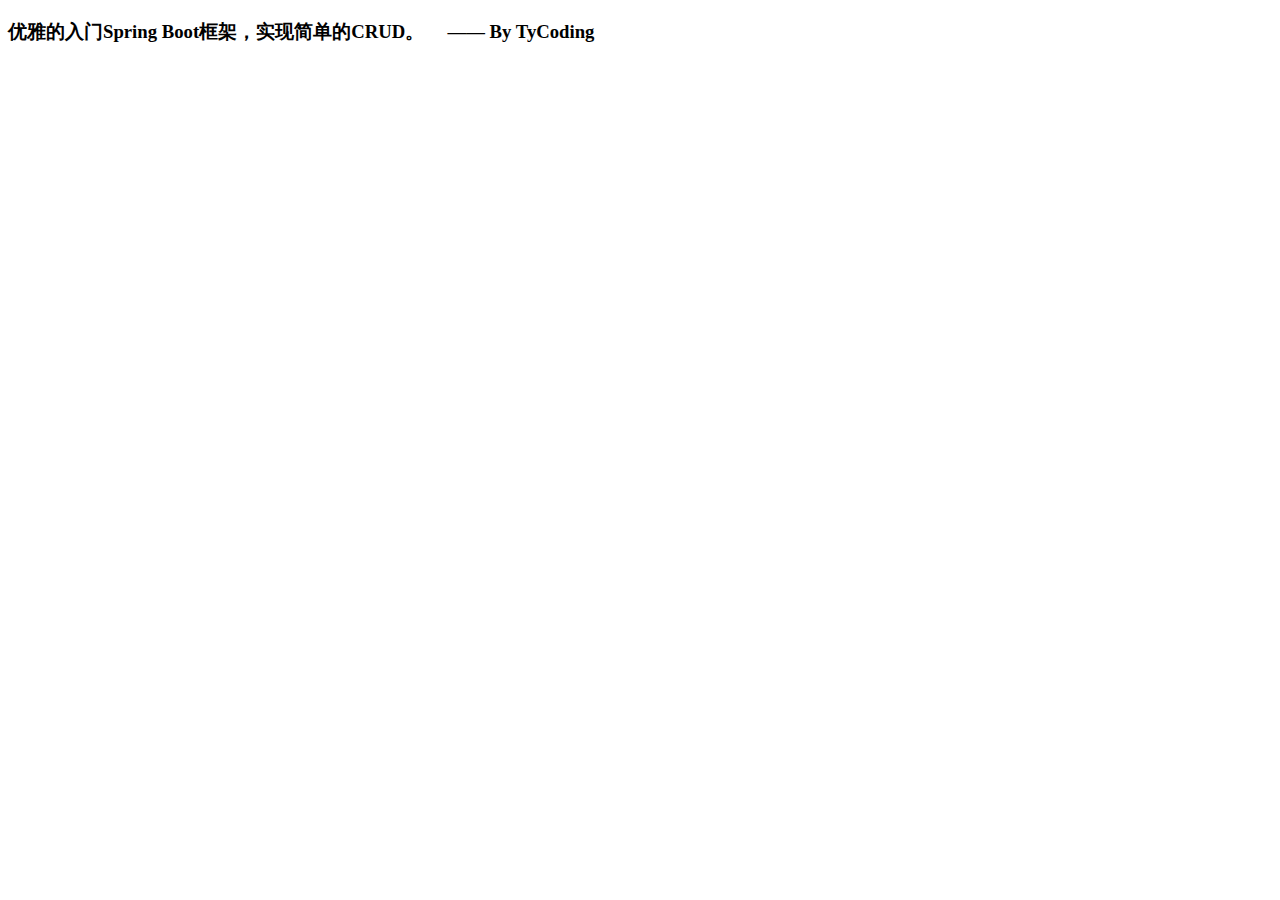
<file: src/main/resources/templates/home/index.html>
<!DOCTYPE html>
<html lang="en" xmlns:th="http://www.thymeleaf.org">
<head>
    <meta charset="UTF-8">
    <title>Title</title>
    <link rel="stylesheet" th:href="@{../../lib/element-ui/lib/theme-chalk/index.css}"/>
    <link rel="stylesheet" th:href="@{../../lib/font/css/font-awesome.min.css}"/>
    <link rel="stylesheet" th:href="@{../../css/index.css}"/>
</head>
<body>

<div id="app">
    <!-- header -->
    <el-menu th:replace="home/header :: header"></el-menu>

    <!-- main -->
    <div id="main">
        <el-row :gutter="20">
            <el-col :span="20" :offset="7">
                <el-container>
                    <div>
                        <h3>优雅的入门Spring Boot框架，实现简单的CRUD。&nbsp;&nbsp;&nbsp;&nbsp;&nbsp;&mdash;&mdash;&nbsp;By TyCoding</h3>
                    </div>
                </el-container>
            </el-col>
        </el-row>
    </div>

    <!-- footer -->
    <div th:replace="home/footer :: footer"></div>
</div>

</body>
<script type="text/javascript" th:src="@{../../lib/vue/vue.js}"></script>
<script type="text/javascript" th:src="@{../../lib/element-ui/lib/index.js}"></script>
<script type="text/javascript" th:src="@{../../lib/vue/vue-resource.js}"></script>
<script type="text/javascript" th:src="@{../../lib/vue/vuex.min.js}"></script>
<script type="text/javascript" th:src="@{../../store/store.js}"></script>
<script type="text/javascript" th:src="@{../../js/index.js}"></script>
</html>
</file>
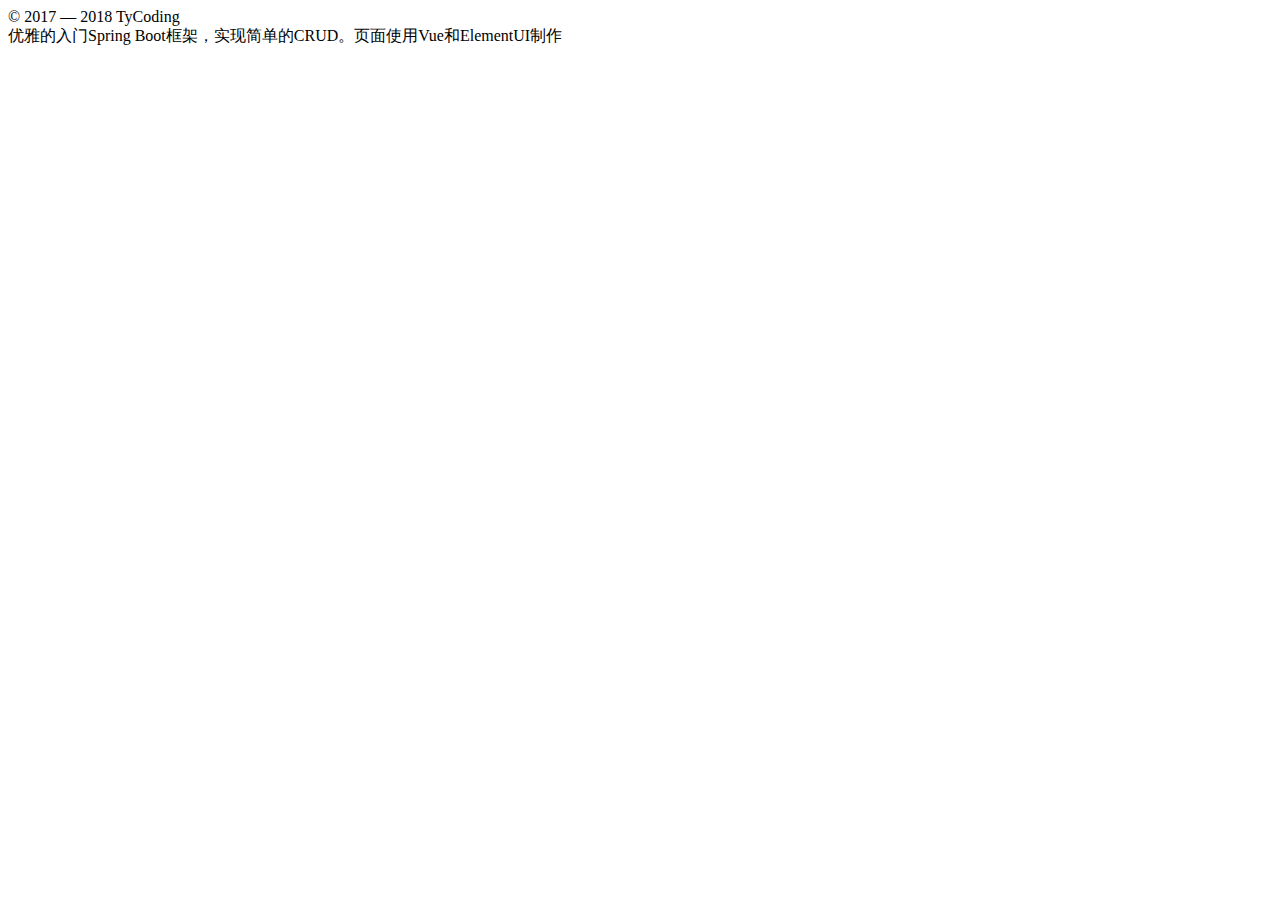
<file: src/main/resources/templates/home/footer.html>
<!DOCTYPE html>
<html lang="en" xmlns:th="http://www.thymeleaf.org">
<head>
    <meta charset="UTF-8">
    <title>Title</title>
</head>
<body>
<div th:fragment="footer" class="footer">
    <el-container>
        <el-footer>
            <el-row :gutter="20">
                <el-col :span="8" :offset="10">
                    <div class="footer-inner">
                        <div class="copyright">&copy; 2017 &mdash; <span itemprop="copyrightYear">2018</span>
                            <span class="with-love">
                                    <i class="fa fa-heartbeat"></i>
                                </span>
                            <span class="author" itemprop="copyrightHolder">TyCoding</span>
                        </div>
                        <label>优雅的入门Spring Boot框架，实现简单的CRUD。页面使用Vue和ElementUI制作</label>
                    </div>
                </el-col>
            </el-row>
        </el-footer>
    </el-container>
</div>
<!--
<div th:fragment="footer" class="footer">
    <nav class="text-center">
        <div class="footer-inner">
            <div class="copyright">&copy; 2017 &mdash; <span itemprop="copyrightYear">2018</span>
                <span class="with-love">
                                    <i class="fa fa-heartbeat"></i>
                                </span>
                <span class="author" itemprop="copyrightHolder">TyCoding</span>
            </div>
            <label>基于Spring Boot实现Java高并发之秒杀系统</label>
        </div>
    </nav>
</div>
-->
</body>
</html>
</file>
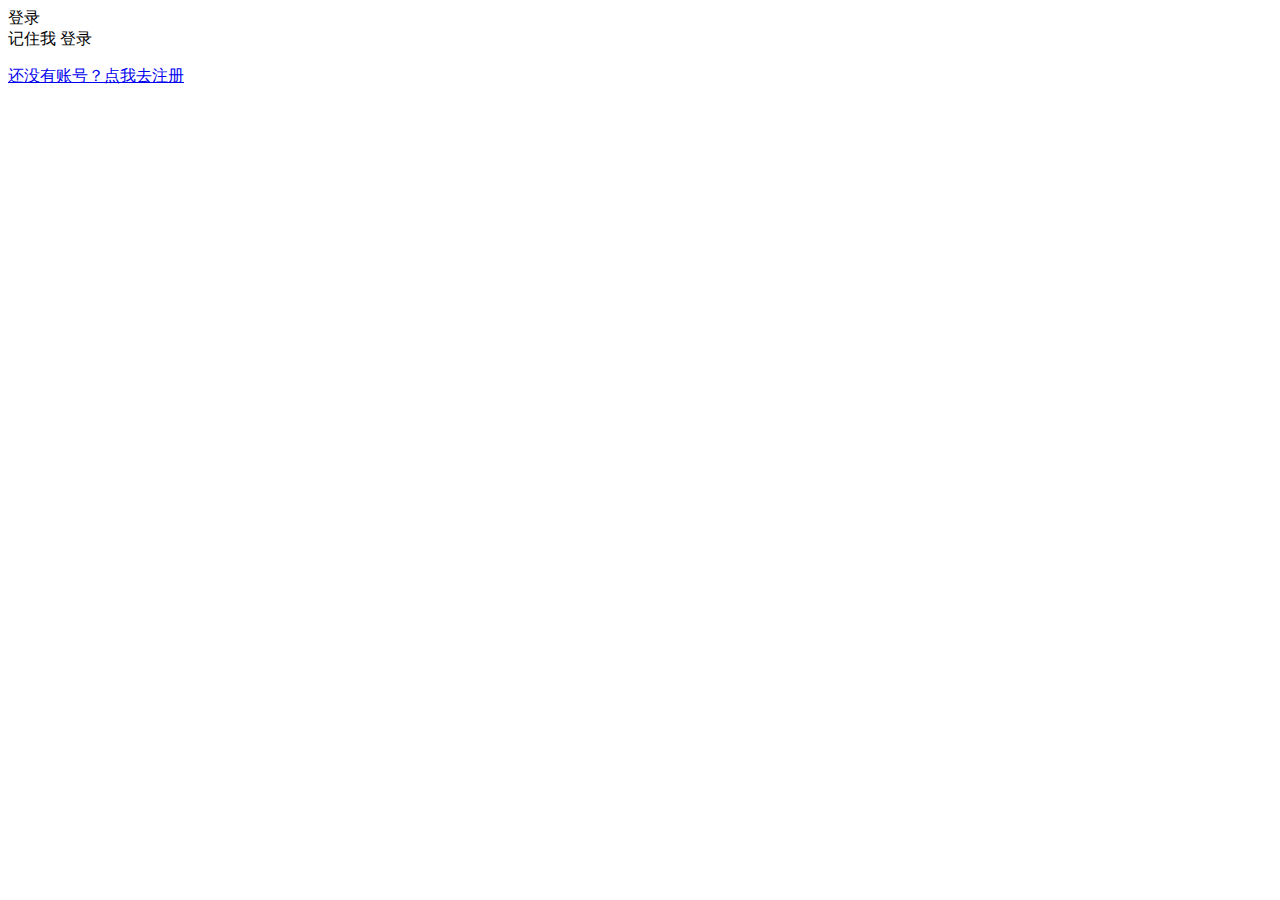
<file: src/main/resources/templates/home/login.html>
<!DOCTYPE html>
<html lang="en" xmlns:th="http://www.thymeleaf.org">
<head>
    <meta charset="UTF-8">
    <title>Title</title>
    <link rel="stylesheet" th:href="@{../../lib/element-ui/lib/theme-chalk/index.css}"/>
    <link rel="stylesheet" th:href="@{../../css/login.css}">
    <link rel="stylesheet" th:href="@{../../lib/font/icon/iconfont.css}">
</head>
<body>
<div id="app">
    <div v-if="true" id="login">
        <el-main id="main">
            <el-row type="flex" class="row-bg" justify="center">
                <el-col :xs="8" :sm="9" :md="8" :lg="6" :xl="5">
                    <el-card class="box-card">
                        <div solt="header" class="header">
                            <span class="item">登录</span>
                        </div>
                        <div id="form">
                            <!-- 登录表单 -->
                            <el-form :model="login" status-icon ref="login">
                                <el-form-item prop="username"
                                              :rules="[{ required: true, message: '用户名不能为空'}]">
                                    <el-input prefix-icon="el-icon-ump-yonghu" v-model="login.username"
                                              auto-complete="off" placeholder="用户名"></el-input>
                                </el-form-item>
                                <el-form-item prop="password"
                                              :rules="[{ required: true, message: '密码不能为空'}]">
                                    <el-input prefix-icon="el-icon-ump-mima" type="password"
                                              v-model="login.password" @keyup.enter.native="loginEnter('login')"
                                              auto-complete="off" placeholder="密码"></el-input>
                                </el-form-item>
                                <el-form-item>
                                    <el-checkbox class="check" v-model="login.remember">记住我</el-checkbox>
                                </el-form-item>
                                <el-form-item>
                                    <el-button class="btn" type="primary" @click="submitForm('login')">登录
                                    </el-button>
                                </el-form-item>
                            </el-form>
                            <div>
                                <p><a href="/register" class="tips">还没有账号？点我去注册</a></p>
                            </div>
                        </div>
                    </el-card>
                </el-col>
            </el-row>
        </el-main>
    </div>
</div>
</body>
<script type="text/javascript" th:src="@{../../lib/vue/vue.js}"></script>
<!--<script type="text/javascript" th:src="@{../../lib/vue/vuex.min.js}"></script>-->
<script type="text/javascript" th:src="@{../../lib/element-ui/lib/index.js}"></script>
<script type="text/javascript" th:src="@{../../lib/vue/vue-resource.js}"></script>
<!--<script type="text/javascript" th:src="@{../../store/store.js}"></script>-->
<!-- 核心js代码 -->
<script type="text/javascript" th:src="@{../../js/login.js}"></script>
</html>
</file>
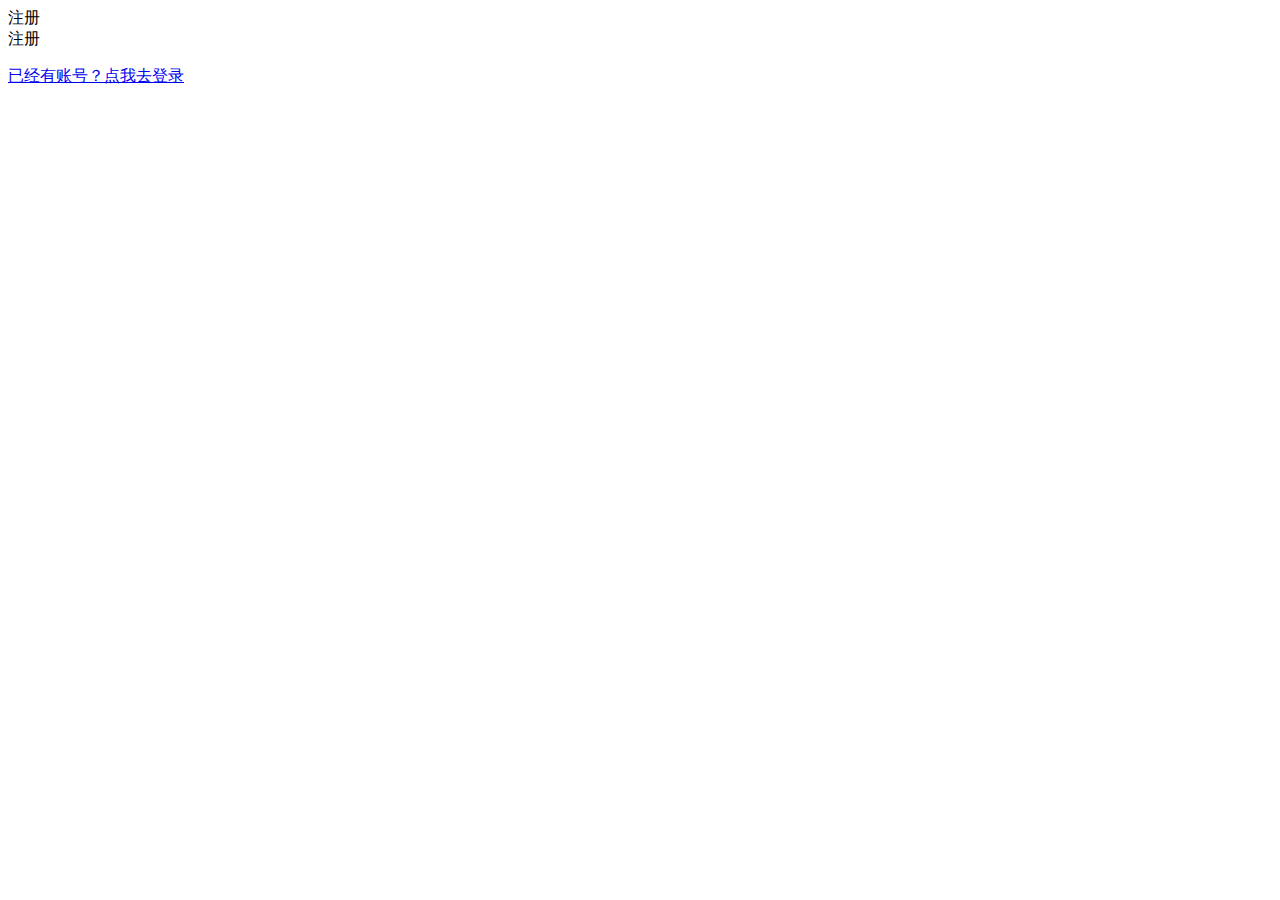
<file: src/main/resources/templates/home/register.html>
<!DOCTYPE html>
<html lang="en" xmlns:th="http://www.thymeleaf.org">
<head>
    <meta charset="UTF-8">
    <title>Title</title>
    <link rel="stylesheet" th:href="@{../../lib/element-ui/lib/theme-chalk/index.css}"/>
    <link rel="stylesheet" th:href="@{../../css/login.css}">
    <link rel="stylesheet" th:href="@{../../lib/font/icon/iconfont.css}">
</head>
<body>

<div id="app">
    <div id="login">
        <el-main id="main">
            <el-row type="flex" class="row-bg" justify="center">
                <el-col :span="5">
                    <el-card class="box-card">
                        <div solt="header" class="header">
                            <span class="item">注册</span>
                        </div>
                        <div id="form">
                            <!-- 注册表单 -->
                            <el-form :model="register" status-icon ref="register">
                                <el-form-item prop="username"
                                              :rules="[{ required: true, message: '用户名不能为空'}]">
                                    <el-input prefix-icon="el-icon-ump-yonghu" v-model="register.username"
                                              auto-complete="off" placeholder="用户名"></el-input>
                                </el-form-item>
                                <el-form-item prop="password"
                                              :rules="[{ required: true, message: '密码不能为空'}]">
                                    <el-input prefix-icon="el-icon-ump-mima" type="password" v-model="register.password"
                                              auto-complete="off" placeholder="密码"></el-input>
                                </el-form-item>
                                <el-form-item prop="repassword"
                                              :rules="[{ required: true, message: '请再次输入密码'}]">
                                    <el-input prefix-icon="el-icon-ump-anquan" type="password" v-model="register.repassword"
                                              @keyup.enter.native="registerEnter('register')"
                                              auto-complete="off" placeholder="确认密码"></el-input>
                                </el-form-item>
                                <el-form-item>
                                    <el-button class="btn" type="primary" @click="submitForm('register')">注册</el-button>
                                </el-form-item>
                            </el-form>
                            <div>
                                <p><a href="/login" class="tips">已经有账号？点我去登录</a></p>
                            </div>
                        </div>
                    </el-card>
                </el-col>
            </el-row>
        </el-main>

    </div>
</div>
</body>
<script type="text/javascript" th:src="@{../../lib/vue/vue.js}"></script>
<script type="text/javascript" th:src="@{../../lib/element-ui/lib/index.js}"></script>
<script type="text/javascript" th:src="@{../../lib/vue/vue-resource.js}"></script>
<!--<script type="text/javascript" th:src="@{../../lib/vue/vuex.min.js}"></script>-->
<!-- 核心js代码 -->
<script type="text/javascript" th:src="@{../../js/register.js}"></script>
</html>
</file>
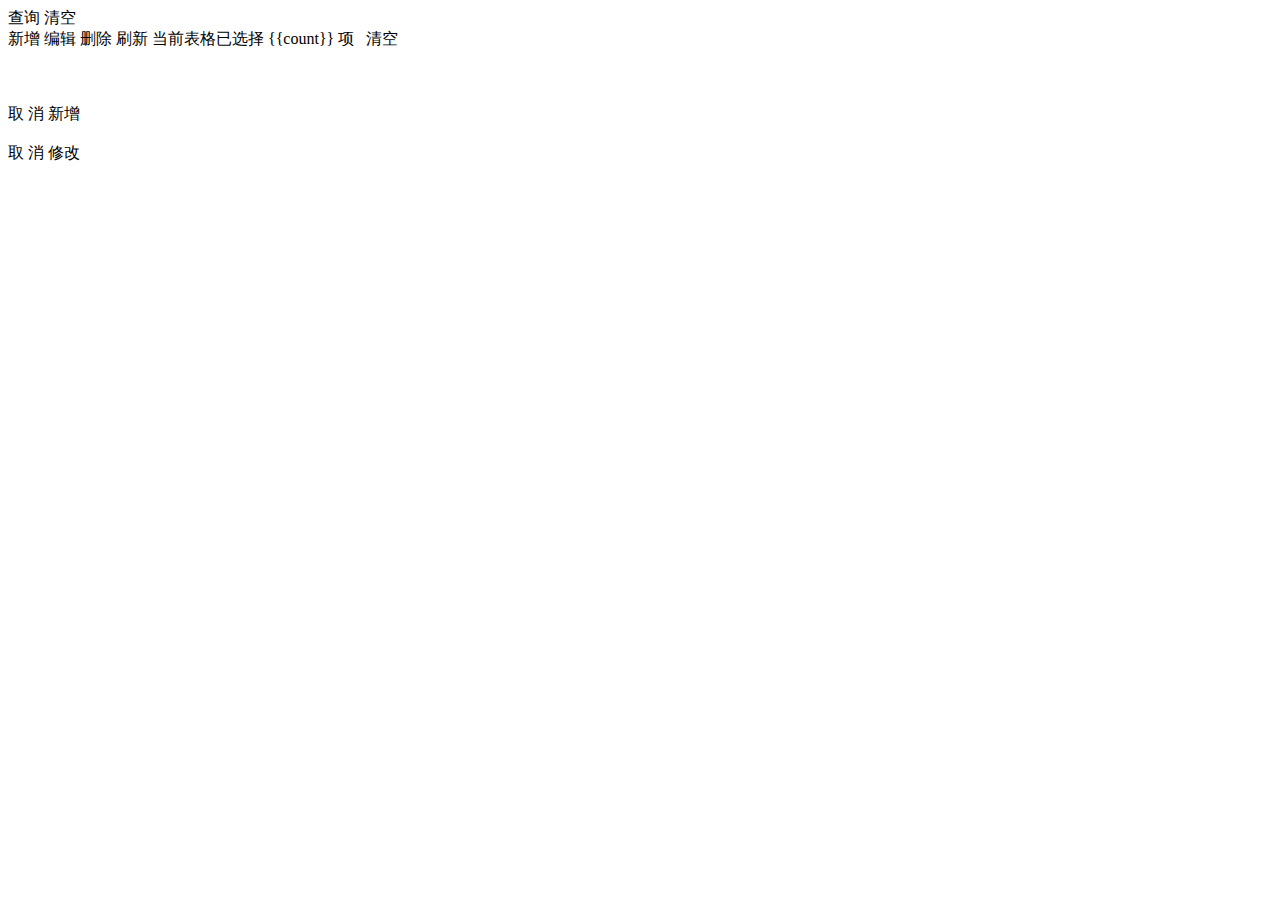
<file: src/main/resources/templates/site/goods.html>
<!DOCTYPE html>
<html lang="en" xmlns:th="http://www.thymeleaf.org">
<head>
    <meta charset="UTF-8">
    <title>Title</title>
    <link rel="stylesheet" th:href="@{../../lib/element-ui/lib/theme-chalk/index.css}"/>
    <link rel="stylesheet" th:href="@{../../lib/font/css/font-awesome.min.css}"/>
    <link rel="stylesheet" th:href="@{../../css/goods.css}"/>
    <link rel="stylesheet" th:href="@{../../css/public.css}"/>
</head>
<body>
<div id="app">
    <!-- header -->
    <el-menu th:replace="home/header :: header"></el-menu>

    <div id="main">
        <el-col>
            <el-card shadow="hover">
                <!-- 搜索框 -->
                <el-form :inline="true" :model="searchEntity" class="demo-form-inline">
                    <el-form-item label="品牌">
                        <el-input v-model="searchEntity.brand" placeholder="品牌"></el-input>
                    </el-form-item>
                    <el-form-item label="标题">
                        <el-input v-model="searchEntity.title" placeholder="标题"></el-input>
                    </el-form-item>
                    <el-form-item>
                        <el-button
                                type="primary"
                                icon="el-icon-search"
                                @click="reloadList">查询
                        </el-button>
                        <el-button
                                icon="el-icon-delete"
                                @click="searchEntity={}"
                                type="primary" plain>清空
                        </el-button>
                    </el-form-item>
                </el-form>
                <!-- 功能按钮 -->
                <div>
                    <el-row>
                        <el-button @click="saveBtn" type="primary" icon="el-icon-plus">新增</el-button>
                        <el-button type="primary" plain icon="el-icon-edit" @click="editSelect">编辑</el-button>
                        <el-button type="danger" plain icon="el-icon-delete" @click="deleteSelect(multipleSelection)">删除
                        </el-button>
                        <el-button icon="el-icon-refresh"
                                   @click="search(pageConf.pageCode,pageConf.pageSize)">刷新
                        </el-button>
                    </el-row>
                    <span class="el-tag avue-tip">
                    <i class="el-icon-info"></i>
                    <span class="name">
                        当前表格已选择
                        <span class="count">{{count}}</span>
                        项
                    </span>
                    <span @click.prevent="clearSelect()" style="cursor:pointer">&nbsp;&nbsp;清空</span>
                </span>
                </div>
                <!-- 列表 -->
                <el-table
                        ref="goods"
                        :data="goods"
                        border
                        tooltip-effect="dark"
                        style="width: 100%"
                        @selection-change="selectChange">
                    <el-table-column
                            ref="selection"
                            align="center"
                            type="selection"
                            width="55">
                    </el-table-column>
                    <el-table-column
                            prop="id"
                            align="center"
                            sortable
                            fixed
                            label="商品ID"
                            width="120">
                    </el-table-column>
                    <el-table-column
                            align="center"
                            prop="price"
                            sortable
                            label="商品价格"
                            width="120">
                    </el-table-column>
                    <el-table-column
                            align="center"
                            prop="brand"
                            label="商品品牌"
                            width="150">
                    </el-table-column>
                    <el-table-column
                            align="center"
                            prop="title"
                            sortable
                            label="商品标题"
                            width="260"
                            show-overflow-tooltip>
                    </el-table-column>
                    <el-table-column align="center" label="商品图片" width="240">
                        <template scope="scope">
                            <img :src="scope.row.image" class="image" width="150" height="160"/>
                        </template>
                    </el-table-column>
                    <el-table-column label="操作" align="center" fixed="right">
                        <template slot-scope="scope">
                            <el-button
                                    size="mini"
                                    type="danger"
                                    @click="handleDelete(scope.row.id)">删除
                            </el-button>
                            <el-button
                                    size="mini"
                                    @click="handleEdit(scope.row.id)">编辑
                            </el-button>
                            <el-button
                                    size="mini"
                                    type="primary" plain>权限
                            </el-button>
                        </template>
                    </el-table-column>
                </el-table>

                <!-- 分页 -->
                <div class="pagination">
                    <el-pagination
                            background
                            @size-change="handleSizeChange"
                            @current-change="handleCurrentChange"
                            :current-page="pageConf.pageCode"
                            :page-sizes="pageConf.pageOption"
                            :page-size="pageConf.pageSize"
                            layout="total, sizes, prev, pager, next, jumper"
                            :total="pageConf.totalPage">
                    </el-pagination>
                </div>
                <br/>
                <br/>
            </el-card>
        </el-col>
    </div>

    <!-- footer -->
    <div th:replace="home/footer :: footer"></div>


    <!-- 新增按钮的dialog -->
    <el-dialog title="添加信息" :visible.sync="showSave" width="30%" :close-on-click-modal="false"
               :close-on-press-escape="false">
        <el-form class="editor-form" :model="editor" status-icon ref="editor"
                 label-width="100px">
            <el-form-item prop="title" label="商品标题" class="is-required"
                          :rules="[{ required: true, message: '商品标题不能为空'}]">
                <el-input v-model="editor.title" placeholder="商品标题"
                          auto-complete="off"></el-input>
            </el-form-item>
            <el-form-item prop="price" label="商品价格" class="is-required"
                          :rules="[{ required: true, message: '商家价格不能为空'},{ type: 'number', message: '商品价格必须是数字'}]">
                <el-input v-model.number="editor.price" placeholder="商品价格"
                          auto-complete="off"></el-input>
            </el-form-item>
            <el-form-item prop="picture" label="图片">
                <el-upload
                        ref="upload"
                        action="/upload"
                        multiple
                        name="picture"
                        list-type="picture-card"
                        :limit="1"
                        :on-exceed="onExceed"
                        :file-list="fileList"
                        :before-upload="beforeUpload"
                        :on-preview="handlePreview"
                        :on-success="handleSuccess"
                        :on-remove="handleRemove">
                    <i class="el-icon-plus"></i>
                </el-upload>
                <el-dialog :visible.sync="dialogVisible">
                    <img width="100%" :src="dialogImageUrl" alt="">
                </el-dialog>
            </el-form-item>
            <el-form-item prop="brand" label="商品品牌" class="is-required"
                          :rules="[{ required: true, message: '商品品牌不能为空'}]">
                <el-input v-model="editor.brand" placeholder="商品品牌"
                          auto-complete="off"></el-input>
            </el-form-item>
        </el-form>
        <div slot="footer" class="dialog-footer">
            <el-button @click="showSave = false">取 消</el-button>
            <el-button type="primary" @click="save('editor')">新增</el-button>
        </div>
    </el-dialog>

    <!-- 编辑按钮的dialog -->
    <el-dialog title="编辑信息" :visible.sync="showEditor" width="30%" :close-on-click-modal="false"
               :close-on-press-escape="false">
        <el-form class="editor-form" :model="editor" status-icon ref="editor"
                 label-width="100px">
            <el-form-item prop="title" label="商品标题" class="is-required"
                          :rules="[{ required: true, message: '商品标题不能为空'}]">
                <el-input v-model="editor.title" placeholder="商品标题"
                          auto-complete="off"></el-input>
            </el-form-item>
            <el-form-item prop="price" label="商品价格" class="is-required"
                          :rules="[{ required: true, message: '商家价格不能为空'},{ type: 'number', message: '商品价格必须是数字'}]">
                <el-input v-model.number="editor.price" placeholder="商品价格"
                          auto-complete="off"></el-input>
            </el-form-item>
            <el-form-item prop="picture" label="图片">
                <el-upload
                        ref="upload"
                        action="/upload"
                        multiple
                        name="picture"
                        list-type="picture-card"
                        :limit="1"
                        :on-exceed="onExceed"
                        :file-list="fileList"
                        :before-upload="beforeUpload"
                        :on-preview="handlePreview"
                        :on-success="handleSuccess"
                        :on-remove="handleRemove">
                    <i class="el-icon-plus"></i>
                </el-upload>
                <el-dialog :visible.sync="dialogVisible">
                    <img width="100%" :src="dialogImageUrl" alt="">
                </el-dialog>
            </el-form-item>
            <el-form-item prop="brand" label="商品品牌" class="is-required"
                          :rules="[{ required: true, message: '商品品牌不能为空'}]">
                <el-input v-model="editor.brand" placeholder="商品品牌"
                          auto-complete="off"></el-input>
            </el-form-item>
        </el-form>
        <div slot="footer" class="dialog-footer">
            <el-button @click="showEditor = false">取 消</el-button>
            <el-button type="primary" @click="sureEdit('editor')">修改</el-button>
        </div>
    </el-dialog>

</div>
</body>
<script type="text/javascript" th:src="@{../../lib/vue/vue.js}"></script>
<script type="text/javascript" th:src="@{../../lib/element-ui/lib/index.js}"></script>
<script type="text/javascript" th:src="@{../../lib/vue/vue-resource.js}"></script>
<script type="text/javascript" th:src="@{../../lib/vue/vuex.min.js}"></script>
<script type="text/javascript" th:src="@{../../js/goods.js}"></script>
</html>
</file>
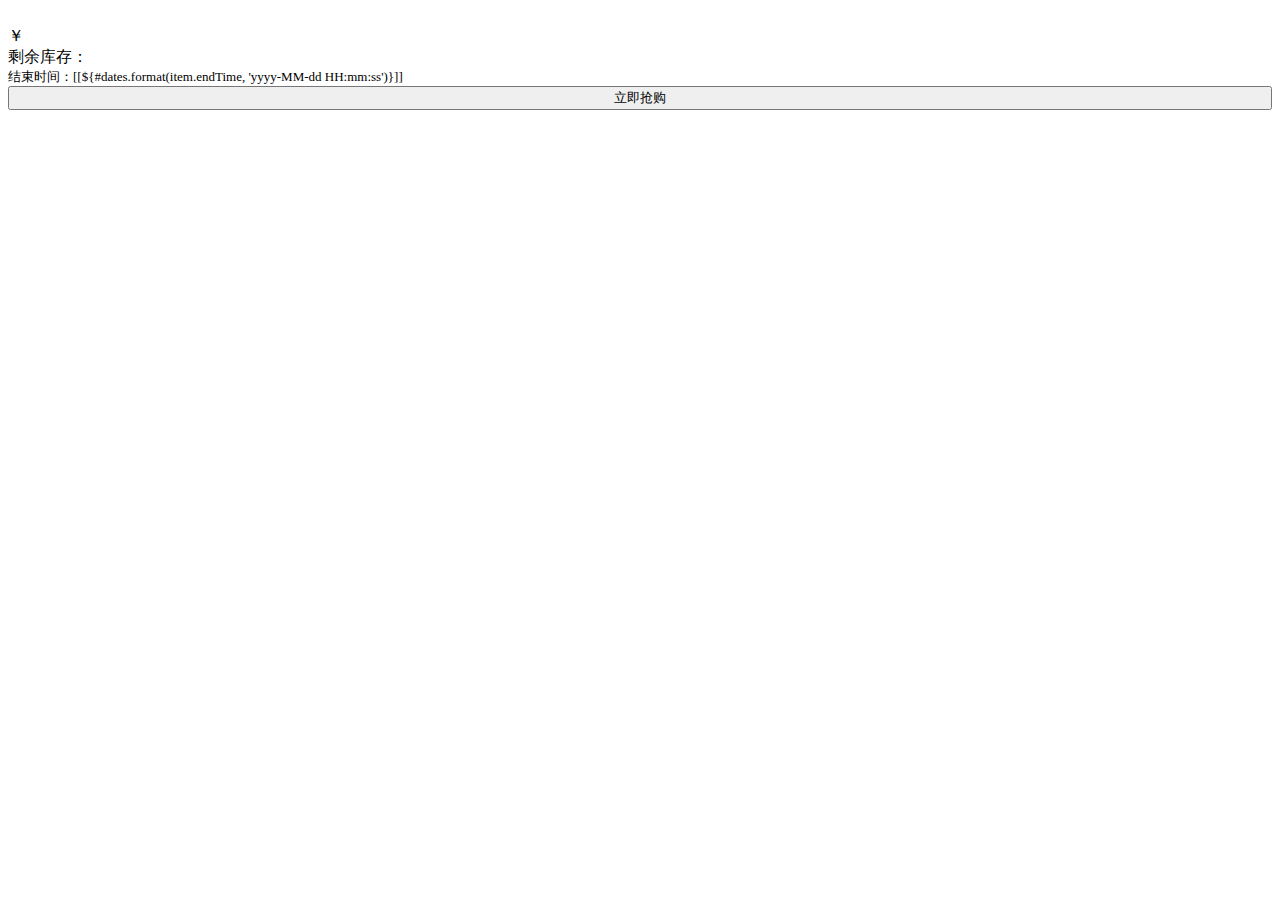
<file: src/main/resources/templates/site/seckill.html>
<!DOCTYPE html>
<html lang="en" xmlns:th="http://www.thymeleaf.org">
<head>
    <meta charset="UTF-8">
    <title>秒杀商品列表页</title>
    <link rel="stylesheet" th:href="@{../../lib/element-ui/lib/theme-chalk/index.css}"/>
    <link rel="stylesheet" th:href="@{../../lib/font/css/font-awesome.min.css}"/>
    <link rel="stylesheet" th:href="@{../../lib/bootstrap.min.css}"/>
    <link rel="stylesheet" th:href="@{../../css/seckill.css}"/>
    <!--<link rel="stylesheet" th:href="@{../../css/home.css}"/>-->
    <link rel="stylesheet" th:href="@{../../css/goods.css}"/>
    <link rel="stylesheet" th:href="@{../../css/public.css}"/>
</head>
<body>

<div id="app">
    <!-- header -->
    <el-menu th:replace="home/header :: header"></el-menu>

    <!-- main -->
    <div id="main">
        <div class="container">
            <div>
                <li class="show" th:each="item : ${list}">
                    <div class="img">
                        <img th:src="${item.image}"/>
                    </div>
                    <div class="title">
                        <span th:text="${item.title}"></span>
                    </div>
                    <div class="price">
                        <span>￥ <b th:text="${item.costPrice}"></b></span>
                    </div>
                    <div class="count">
                        <span>剩余库存： <b class="stock" th:text="${item.stockCount}"></b></span>
                    </div>
                    <div>
                        <span style="float:left;font-size: 13px;">结束时间：[[${#dates.format(item.endTime, 'yyyy-MM-dd HH:mm:ss')}]]</span>
                    </div>
                    <div class="buy">
                        <a th:href="'/seckill/' + ${item.seckillId} + '/detail'" target="_blank">
                            <button style="width:100%" class="btn btn-success">立即抢购</button>
                        </a>
                    </div>
                </li>
            </div>
        </div>
    </div>
        <!-- footer -->
        <div th:replace="home/footer :: footer"></div>

</div>

</body>
<script type="text/javascript" th:src="@{../../lib/vue/vue.js}"></script>
<script type="text/javascript" th:src="@{../../lib/element-ui/lib/index.js}"></script>
<script type="text/javascript" th:src="@{../../lib/vue/vue-resource.js}"></script>
<script type="text/javascript" th:src="@{../../lib/vue/vuex.min.js}"></script>
<script type="text/javascript" th:src="@{../../js/seckill.js}"></script>

<script type="text/javascript" th:src="@{../../lib/jquery-3.3.1.min.js}"></script>
<script type="text/javascript" th:src="@{../../lib/bootstrap.min.js}"></script>

</html>
</file>
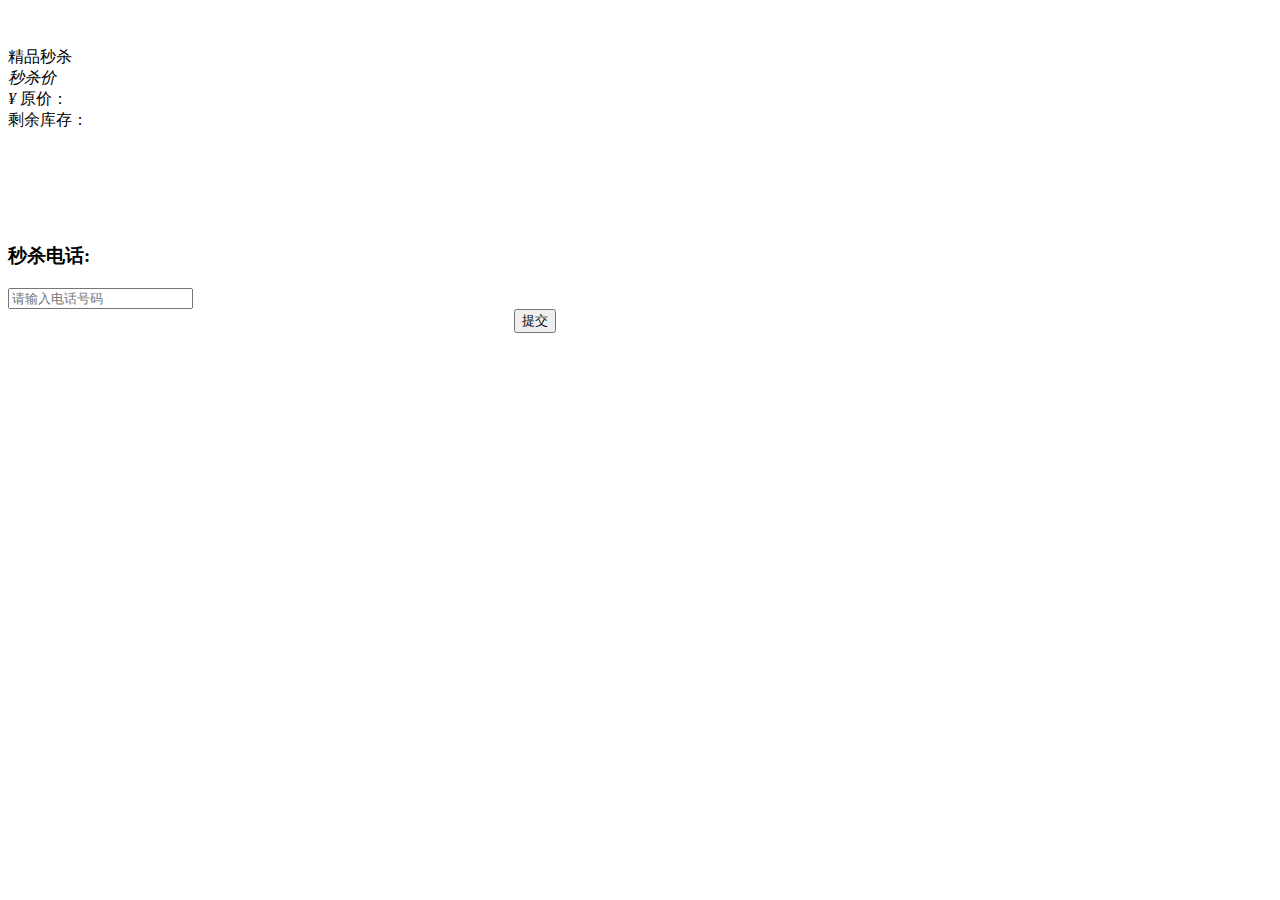
<file: src/main/resources/templates/site/seckill_detail.html>
<!DOCTYPE html>
<html lang="en" xmlns:th="http://www.thymeleaf.org">
<head>
    <meta charset="UTF-8">
    <title>秒杀详情页</title>
    <link rel="stylesheet" th:href="@{../../lib/element-ui/lib/theme-chalk/index.css}"/>
    <link rel="stylesheet" th:href="@{../../lib/bootstrap.min.css}"/>
    <link rel="stylesheet" th:href="@{../../lib/font/css/font-awesome.min.css}"/>
    <link rel="stylesheet" th:href="@{../../css/seckill_item.css}"/>
    <!--<link rel="stylesheet" th:href="@{../../css/home.css}"/>-->
    <link rel="stylesheet" th:href="@{../../css/goods.css}"/>
    <link rel="stylesheet" th:href="@{../../css/public.css}"/>

</head>
<body>


<div id="app">
    <!-- header -->
    <el-menu th:replace="home/header :: header"></el-menu>

    <!-- main -->
    <div id="main">
        <div>
            <div class="container">
                <div class="container">
                    <div class="fl preview-wrap">
                        <div id="preview" class="spec-preview">
                            <span class="jqzoom"><img th:src="${seckill.image}" alt=""/></span>
                        </div>
                    </div>

                    <div class="fr itemInfo-wrap">
                        <div class="sku-name">
                            <h4 th:text="${seckill.title}"></h4>
                        </div>
                        <div class="news">
                            <span><img th:src="@{../../lib/font/icon/clock.png}"/>精品秒杀</span>
                        </div>
                        <div class="summary">
                            <div class="summary-wrap">

                                <div class="fl title">
                                    <i>秒杀价</i>
                                </div>
                                <div class="fl price">
                                    <i>¥</i>
                                    <b th:text="${seckill.costPrice}"></b>
                                    <span>原价：<del><b th:text="${seckill.price}"></b></del></span>
                                </div>
                                <div class="fr remark">
                                    剩余库存：<b th:text="${seckill.stockCount}"></b>
                                </div>
                            </div>
                        </div>
                        <br/>
                        <div class="text-center">
                            <div style="color: #ff0000d9;">
                                <h2>
                                    <span id="seckill-time-span"></span>
                                    <br/>
                                    <br/>
                                    <span id="seckill-box"></span>
                                </h2>
                            </div>
                        </div>
                    </div>
                </div>
            </div>
        </div>
    </div>

    <!--登录弹出层 输入电话-->
    <div id="killPhoneModal" class="modal fade">
        <div class="modal-dialog">
            <div class="modal-content">
                <div class="modal-header">
                    <h3 class="modal-title text-center">
                        <span class="fa fa-phone fa-fw"> </span>秒杀电话:
                    </h3>
                </div>
                <div class="modal-body">
                    <div class="row">
                        <div class="col-xs-8 col-xs-offset-2">
                            <input type="text" name="killPhone" id="killPhoneKey"
                                   placeholder="请输入电话号码" class="form-control">
                        </div>
                    </div>
                </div>
                <div class="modal-footer">
                    <!--验证信息-->
                    <span id="killPhoneMessage" style="margin-right: 40%;"></span>
                    <button type="button" id="killPhoneBtn" class="btn btn-success">
                        提交
                    </button>
                </div>
            </div>
        </div>
    </div>

    <!-- footer -->
    <div th:replace="home/footer :: footer"></div>

</div>

</body>
<script type="text/javascript" th:src="@{../../lib/vue/vue.js}"></script>
<script type="text/javascript" th:src="@{../../lib/element-ui/lib/index.js}"></script>
<script type="text/javascript" th:src="@{../../lib/vue/vue-resource.js}"></script>
<script type="text/javascript" th:src="@{../../lib/vue/vuex.min.js}"></script>
<script type="text/javascript" th:src="@{../../lib/jquery-3.3.1.min.js}"></script>
<script type="text/javascript" th:src="@{../../lib/jquery.cookie.js}"></script>
<script type="text/javascript" th:src="@{../../lib/bootstrap.min.js}"></script>
<script type="text/javascript" th:src="@{../../lib/countdown.js}"></script>
<script type="text/javascript" th:src="@{../../js/seckill_detail.js}"></script>
<script type="text/javascript" th:src="@{../../js/seckill.js}"></script>
<script type="text/javascript" th:inline="javascript">
    $(function () {
        //使用表达式传入参数
        seckill.detail.init({
            seckillId: [[${seckill.seckillId}]],
            startTime: [[${seckill.startTime.time}]],//毫秒
            endTime: [[${seckill.endTime.time}]],
            money: [[${seckill.costPrice}]] //秒杀价钱
        });
    });
</script>
</html>
</file>
